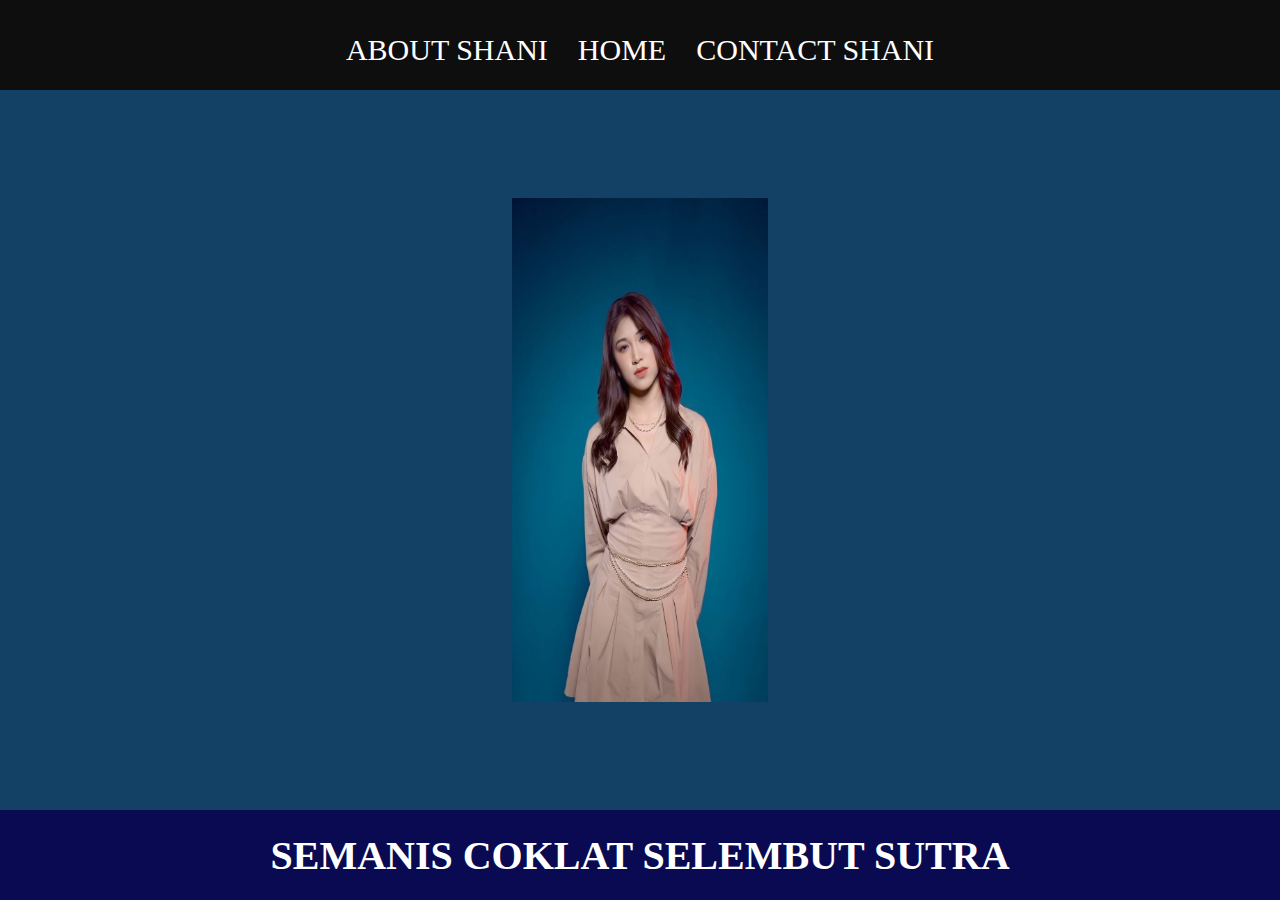
<file: index.html>
<!DOCTYPE html>
<html lang="en">
<head>
    <meta charset="UTF-8">
    <meta name="viewport" content="width=device-width, initial-scale=1.0">
    <title>cobacoba</title>
    <link rel="stylesheet" href="style.css"/> 
</head>
<body>
  <div class="container">
  <!-- NAVIGATION BAR -->
  <div class="container-navbar">
    <ul class="ul-navbar">
        <li class="li-navbar">
          <a href="about.html"class="a-navbar">ABOUT SHANI</a>
        </li>
        <li class="li-navbar">
          <a href="index.html" class="a-navbar">HOME</a>
        </li>
        <li class="li-navbar">
          <a href="contact.html "class="a-navbar">CONTACT SHANI</a>
        </li>
        
    </ul>
  </div>
  <!-- NAVIGATION BAR END -->
     
  <!-- CONTENT 1 -->
    <div class="container-content">
      
        <img src="SHANIJKT.jpg" class="img-content"/>
      
    </div>
  <!-- CONTENT 1 END -->

  <!-- FOOTER -->
  <div class="container-footer">
    <H1 class="h1-footer">SEMANIS COKLAT SELEMBUT SUTRA</H1>
  </div>
  <!-- FOOTER END -->
   </div>
</body>
</html>
</file>
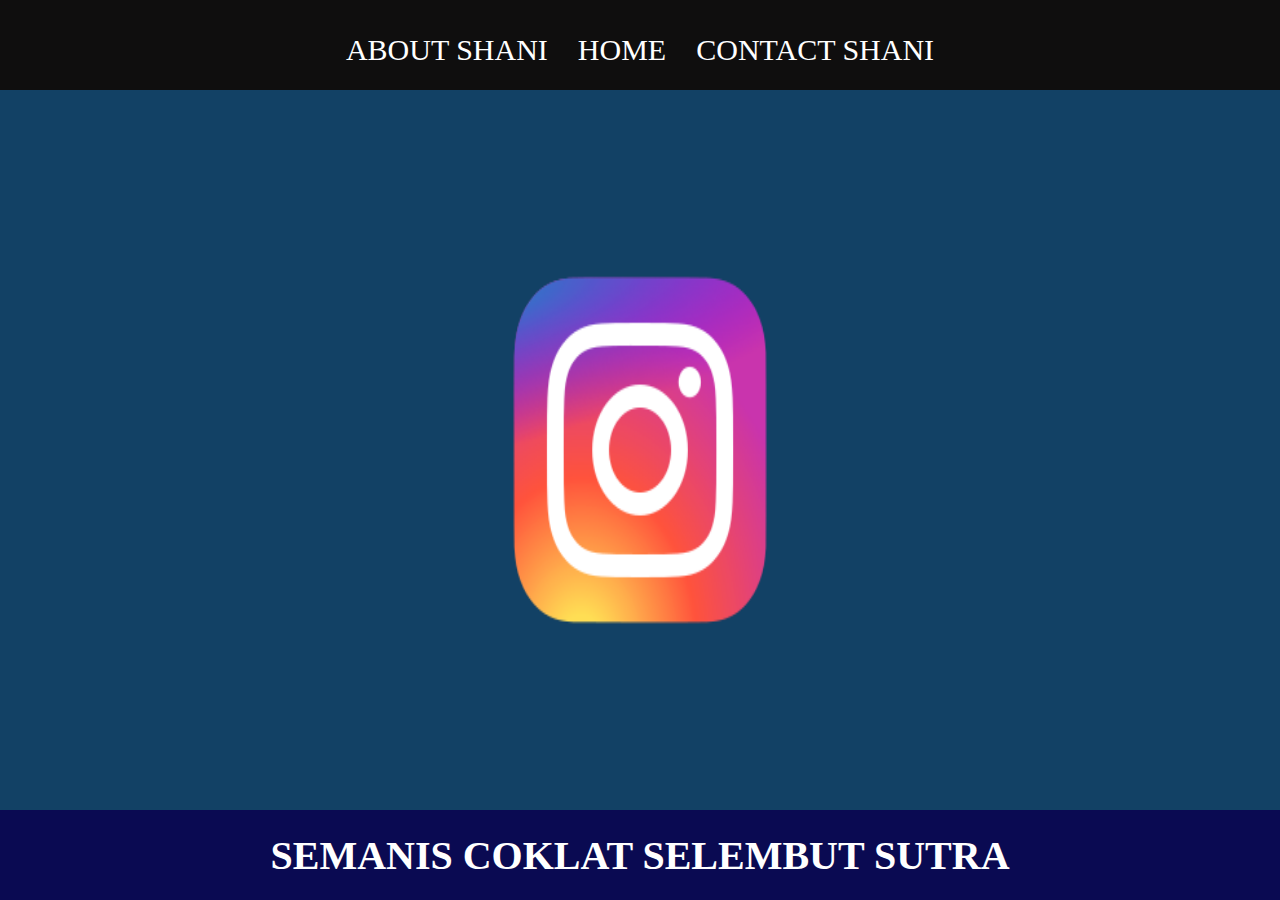
<file: about.html>
<!DOCTYPE html>
<html lang="en">
<head>
    <meta charset="UTF-8">
    <meta name="viewport" content="width=device-width, initial-scale=1.0">
    <title>ABOUT SHANI</title>
    <link rel="stylesheet" href="style2.css"/> 
</head>
<body>
  <div class="container">
  <!-- NAVIGATION BAR -->
  <div class="container-navbar">
    <ul class="ul-navbar">
        <li class="li-navbar">
          <a href="about.html"class="a-navbar">ABOUT SHANI</a>
        </li>
        <li class="li-navbar">
          <a href="index.html" class="a-navbar">HOME</a>
        </li>
        <li class="li-navbar">
          <a href="contact.html "class="a-navbar">CONTACT SHANI</a>
        </li>
        
    </ul>
  </div>
  <!-- NAVIGATION BAR END -->
     
  <!-- CONTENT 1 -->
    <div class="container-content">
      <a href="https://instagram.com/jkt48shani?igshid=OGQ5ZDc2ODk2ZA==" class="a-content">
        <img src="instagram.png" class="img-content"/>
      </a>
       
    </div>
  <!-- CONTENT 1 END -->

  <!-- FOOTER -->
  <div class="container-footer">
    <H1 class="h1-footer">SEMANIS COKLAT SELEMBUT SUTRA</H1>
  </div>
  <!-- FOOTER END -->
   </div>
</body>
</html>
</file>
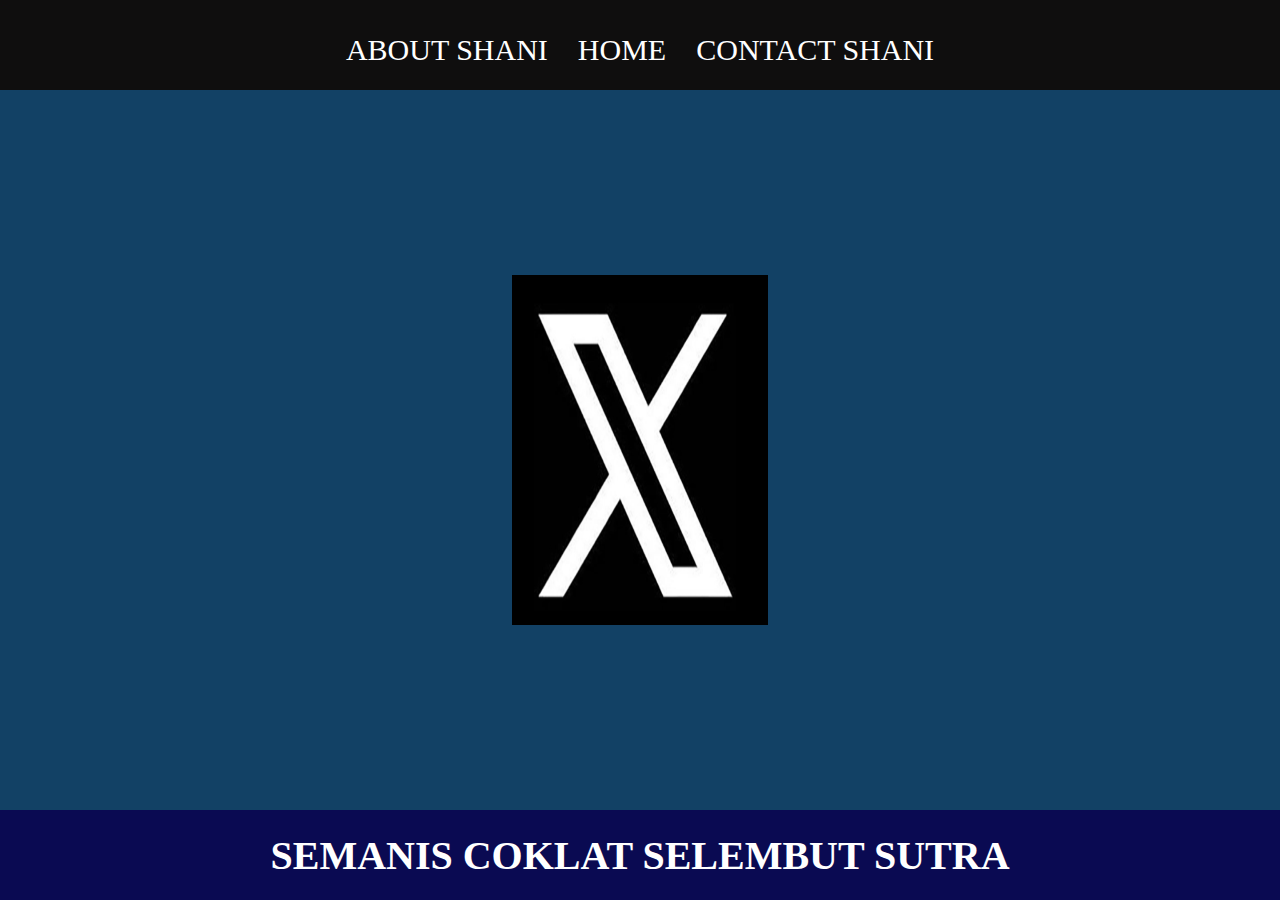
<file: contact.html>
<!DOCTYPE html>
<html lang="en">
<head>
    <meta charset="UTF-8">
    <meta name="viewport" content="width=device-width, initial-scale=1.0">
    <title>CONTACT SHANI</title>
    <link rel="stylesheet" href="style3.css"/> 
</head>
<body>
  <div class="container">
  <!-- NAVIGATION BAR -->
  <div class="container-navbar">
    <ul class="ul-navbar">
        <li class="li-navbar">
          <a href="about.html"class="a-navbar">ABOUT SHANI</a>
        </li>
        <li class="li-navbar">
          <a href="index.html" class="a-navbar">HOME</a>
        </li>
        <li class="li-navbar">
          <a href="contact.html "class="a-navbar">CONTACT SHANI</a>
        </li>
        
    </ul>
  </div>
  <!-- NAVIGATION BAR END -->
     
  <!-- CONTENT 1 -->
    <div class="container-content">
      <a href="https://twitter.com/N_ShaniJKT48?t=_j90tAP3-zfBsOe5083xxg&s=09" class="a-content">
        <img src="X.png" class="img-content"/>
      </a>
       
    </div>
  <!-- CONTENT 1 END -->

  <!-- FOOTER -->
  <div class="container-footer">
    <H1 class="h1-footer">SEMANIS COKLAT SELEMBUT SUTRA</H1>
  </div>
  <!-- FOOTER END -->
   </div>
</body>
</html>
</file>
<file: style.css>
*,
html {
    margin: 0;
    padding: 0;
}

body {
     background-color:rgb(34, 106, 137) ;
}

.container{
}


.container-navbar {
    background-color:#0f0e0e;
    width: 100%;
    height: 10vh;
}

.ul-navbar {
    display: flex;
    height: 100px;
    justify-content: center;
    align-items: center;
}


.li-navbar {
    list-style-type: none;
    padding: 10px;
    margin: 5px;
    color: white;
    font-size: 30px;
}
.li-navbar:hover {
    background-color: rgb(34, 106, 137);
    transition: .2s ease-in-out;
    transition-delay: .3s;
    border-radius: 8px;
}

.a-navbar{
    color: white;
    text-decoration: none;

}

.container-content {
    background-color:rgb(18, 65, 101);
    display: flex;
    justify-content: center;
    align-items: center;
    height: 80vh;
}

.a-content{
    background-color: rgb(18, 65, 101);
    width: 1200px;
    height: 500px;
    display: flex;
    justify-content: center;
    align-items: center;
   border-width: 50px;
}


.img-content {
    width: 20%;
    height: 70%;
}

.container-footer {
    height: 10vh;
    background-color:rgb(10, 10, 82);;
    display: flex;
    justify-content: center;
    align-items: center;
    color: white;
}

.h1-footer {
    font-size: 40px;

}
</file>
<file: style2.css>
*,
html {
    margin: 0;
    padding: 0;
}

body {
     background-color:rgb(34, 106, 137) ;
}

.container{
}


.container-navbar {
    background-color:#0f0e0e;
    width: 100%;
    height: 10vh;
}

.ul-navbar {
    display: flex;
    height: 100px;
    justify-content: center;
    align-items: center;
}


.li-navbar {
    list-style-type: none;
    padding: 10px;
    margin: 5px;
    color: white;
    font-size: 30px;
}
.li-navbar:hover {
    background-color: rgb(34, 106, 137);
    transition: .2s ease-in-out;
    transition-delay: .3s;
    border-radius: 8px;
}

.a-navbar{
    color: white;
    text-decoration: none;

}

.container-content {
    background-color:rgb(18, 65, 101);
    display: flex;
    justify-content: center;
    align-items: center;
    height: 80vh;
}

.a-content{
    background-color: rgb(18, 65, 101);
    width: 5000px;
    height: 500px;
    display: flex;
    justify-content: center;
    align-items: center;
   border-width: 50px;
}


.img-content {
    width: 20%;
    height: 70%;
}

.container-footer {
    height: 10vh;
    background-color:rgb(10, 10, 82);;
    display: flex;
    justify-content: center;
    align-items: center;
    color: white;
}

.h1-footer {
    font-size: 40px;

}
</file>
<file: style3.css>
*,
html {
    margin: 0;
    padding: 0;
}

body {
     background-color:rgb(34, 106, 137) ;
}

.container{
}


.container-navbar {
    background-color:#0f0e0e;
    width: 100%;
    height: 10vh;
}

.ul-navbar {
    display: flex;
    height: 100px;
    justify-content: center;
    align-items: center;
}


.li-navbar {
    list-style-type: none;
    padding: 10px;
    margin: 5px;
    color: white;
    font-size: 30px;
}
.li-navbar:hover {
    background-color: rgb(34, 106, 137);
    transition: .2s ease-in-out;
    transition-delay: .3s;
    border-radius: 8px;
}

.a-navbar{
    color: white;
    text-decoration: none;

}

.container-content {
    background-color:rgb(18, 65, 101);
    display: flex;
    justify-content: center;
    align-items: center;
    height: 80vh;
}

.a-content{
    background-color: rgb(18, 65, 101);
    width: 5000px;
    height: 500px;
    display: flex;
    justify-content: center;
    align-items: center;
   border-width: 50px;
}


.img-content {
    width: 20%;
    height: 70%;
}

.container-footer {
    height: 10vh;
    background-color:rgb(10, 10, 82);;
    display: flex;
    justify-content: center;
    align-items: center;
    color: white;
}

.h1-footer {
    font-size: 40px;

}
</file>
